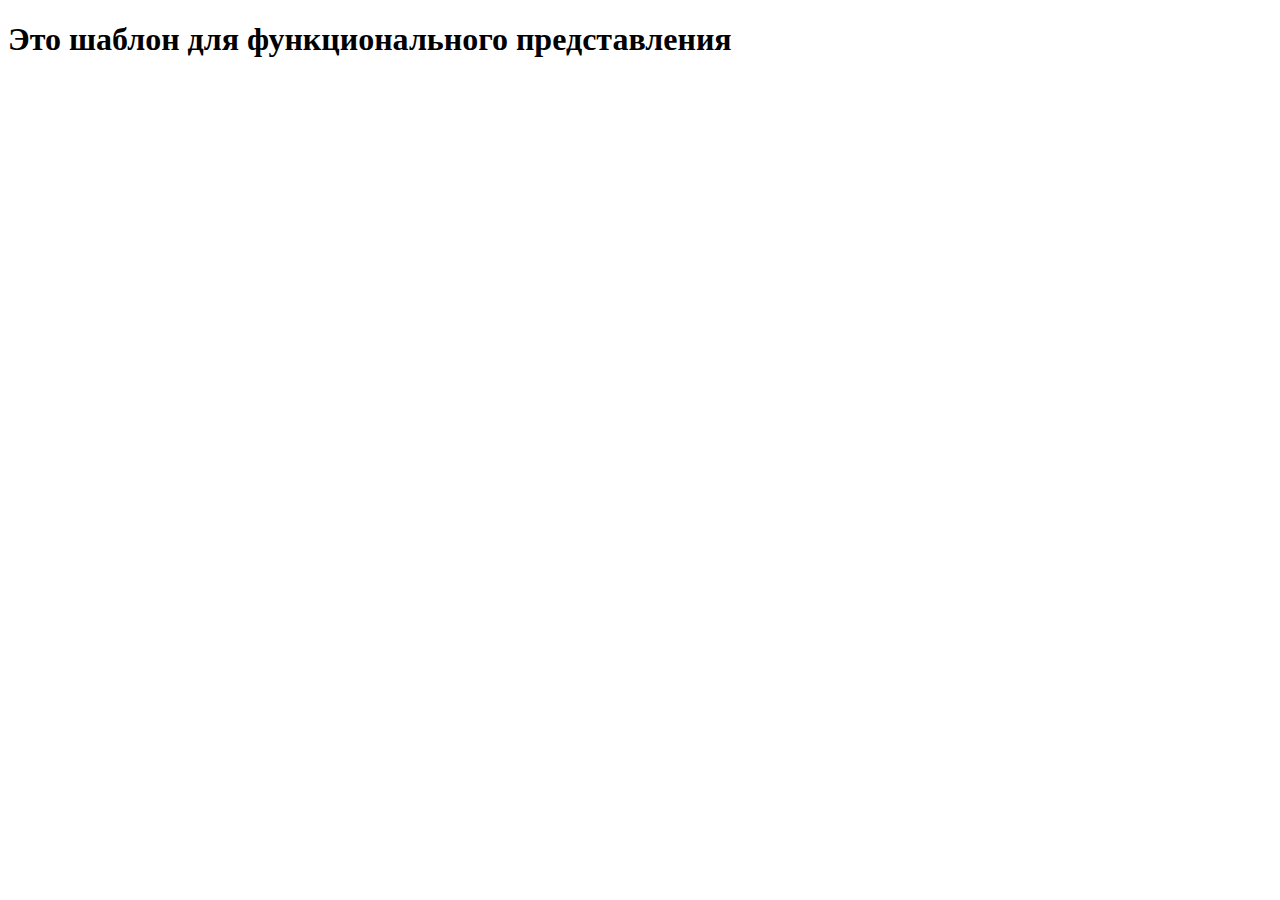
<file: Module_18/UrbanDjango/templates/second_task/func_template.html>
<!DOCTYPE html>
<html lang="ru">
<head>
    <meta charset="UTF-8">
    <title>Функциональное представление</title>
</head>
<body>
    <h1>Это шаблон для функционального представления</h1>
</body>
</html>
</file>
